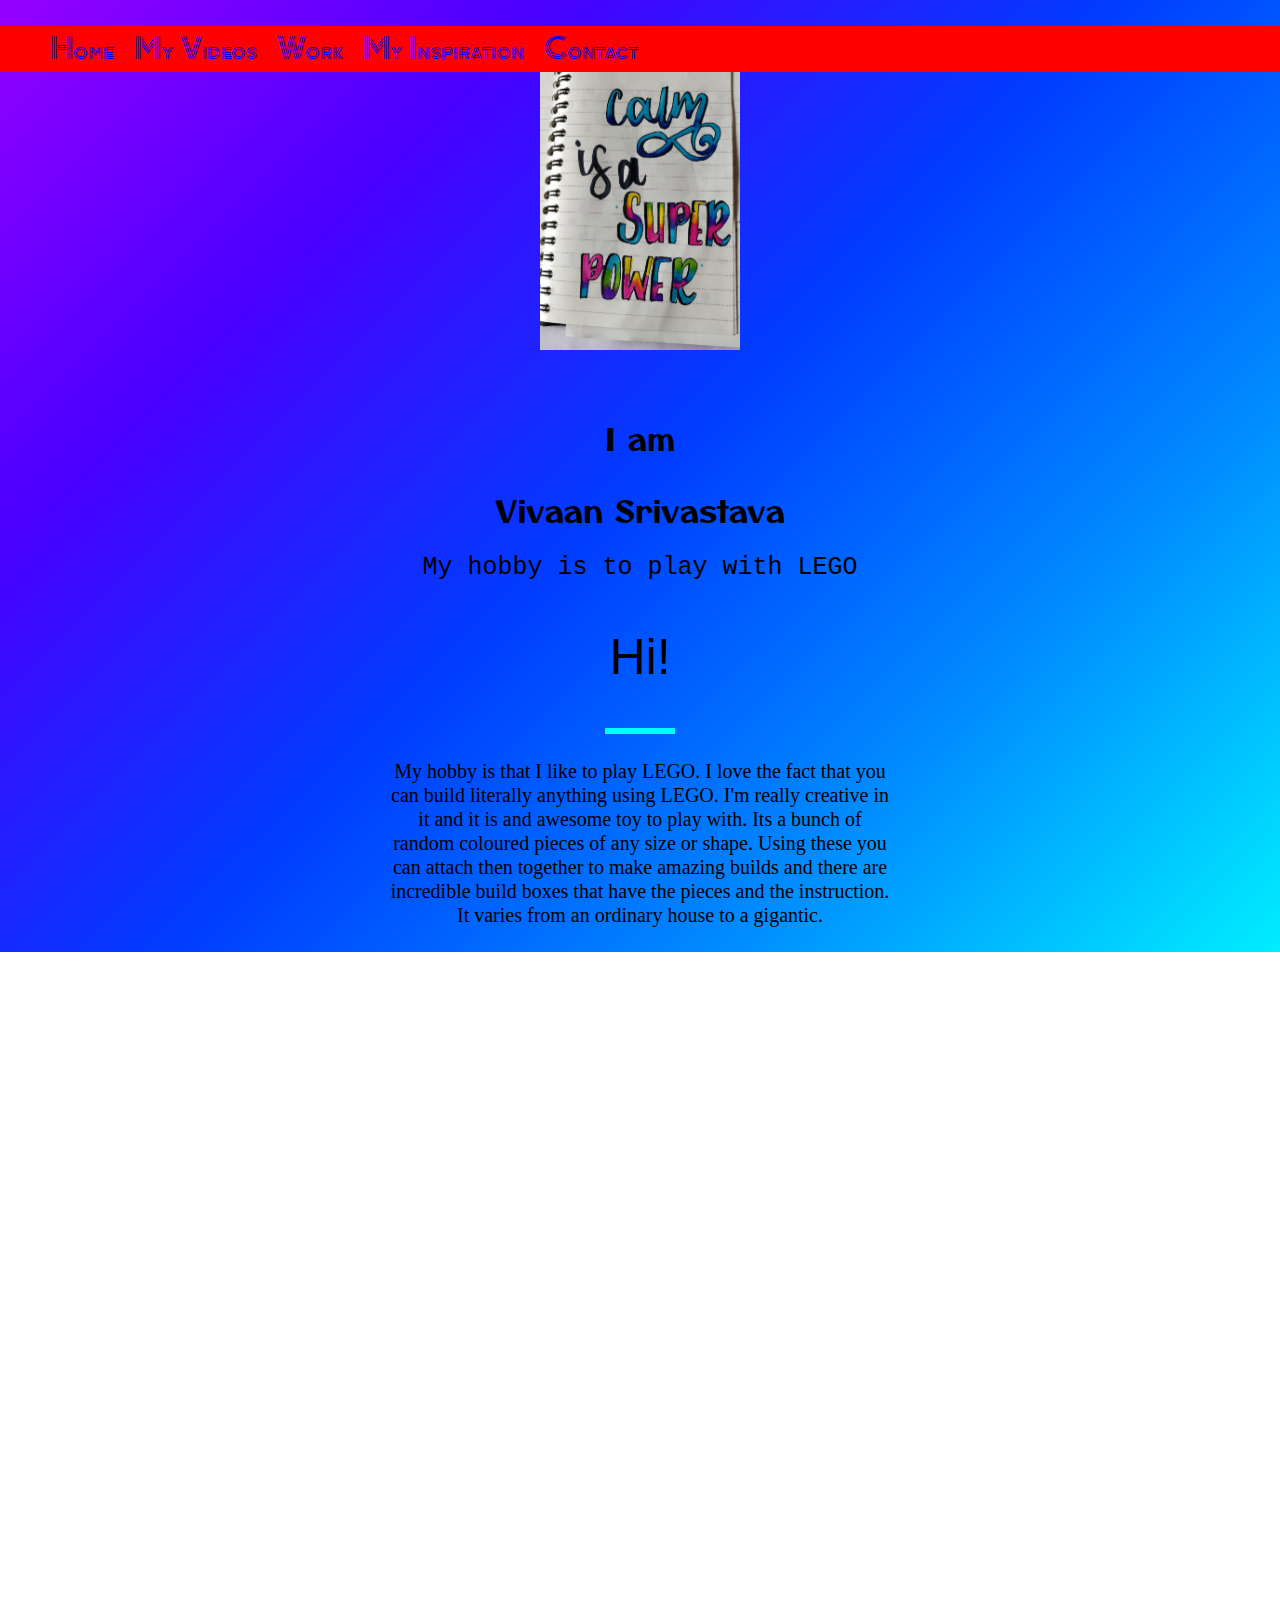
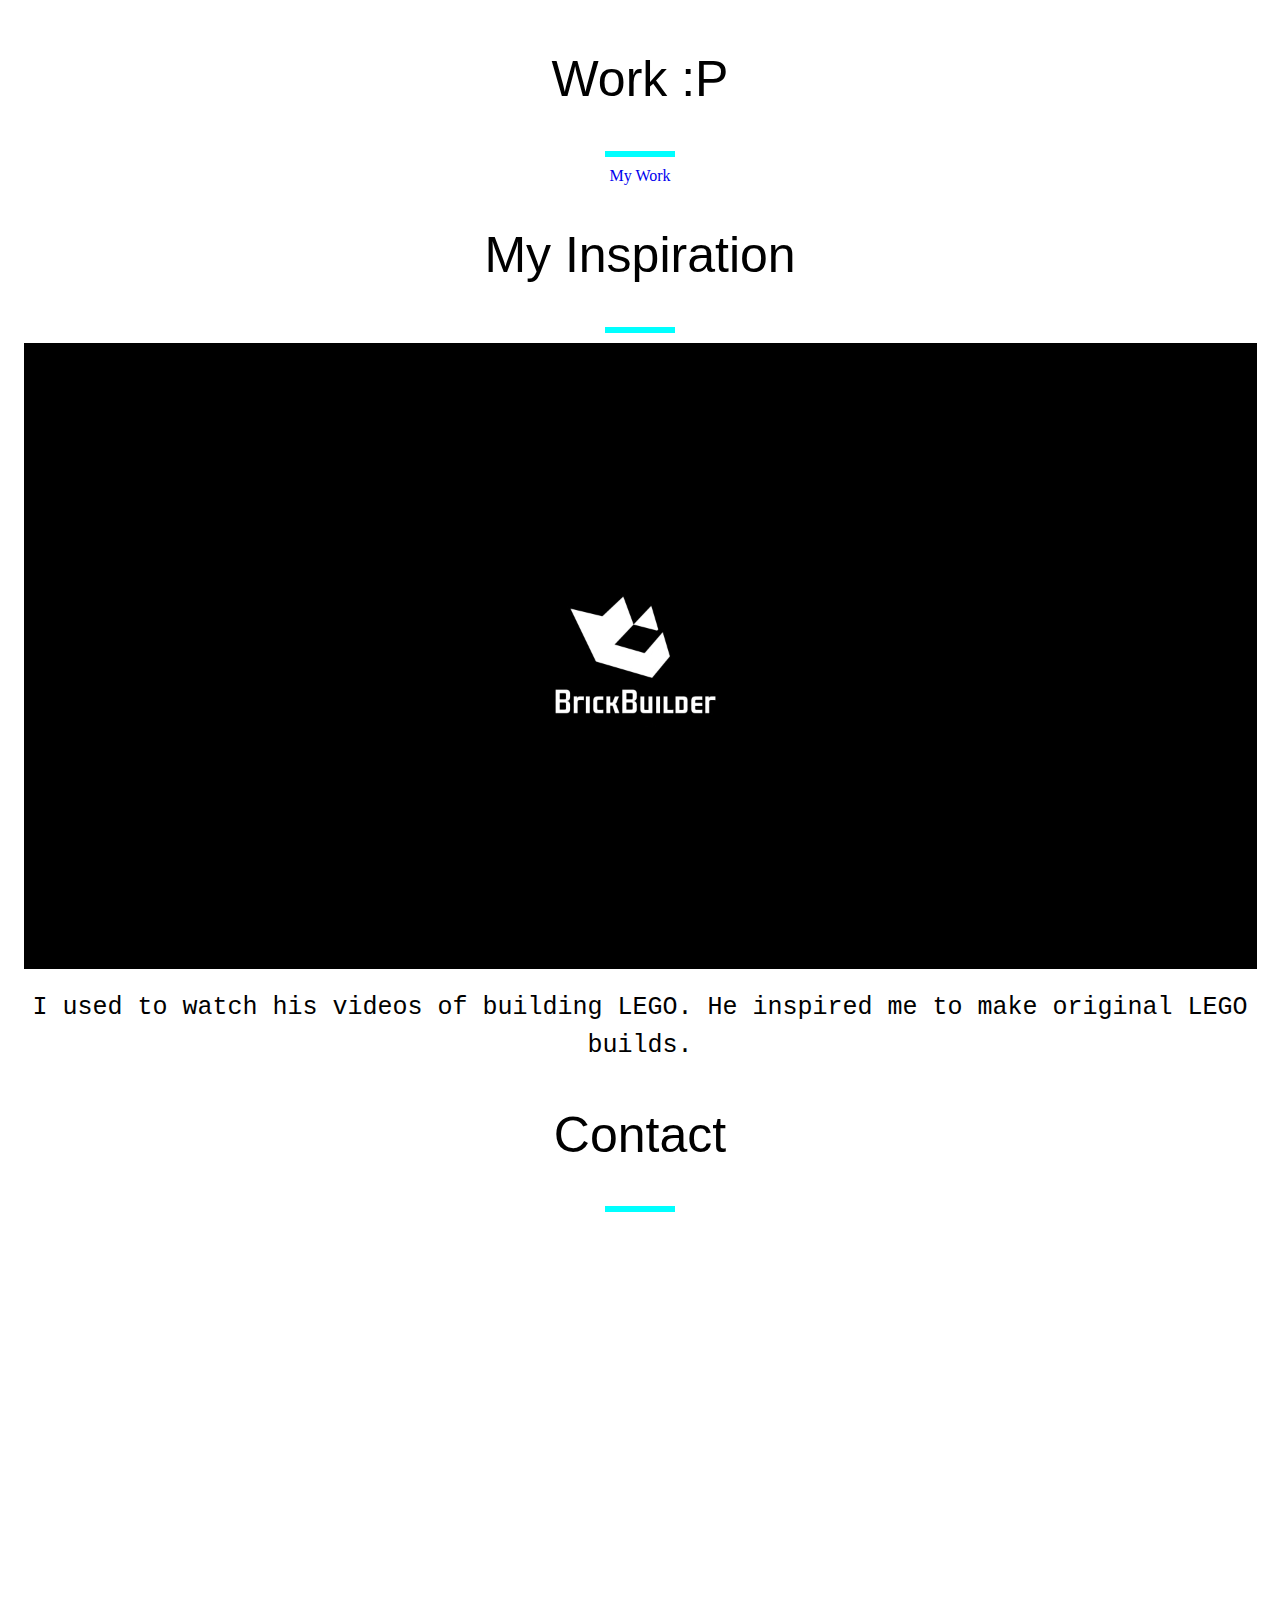
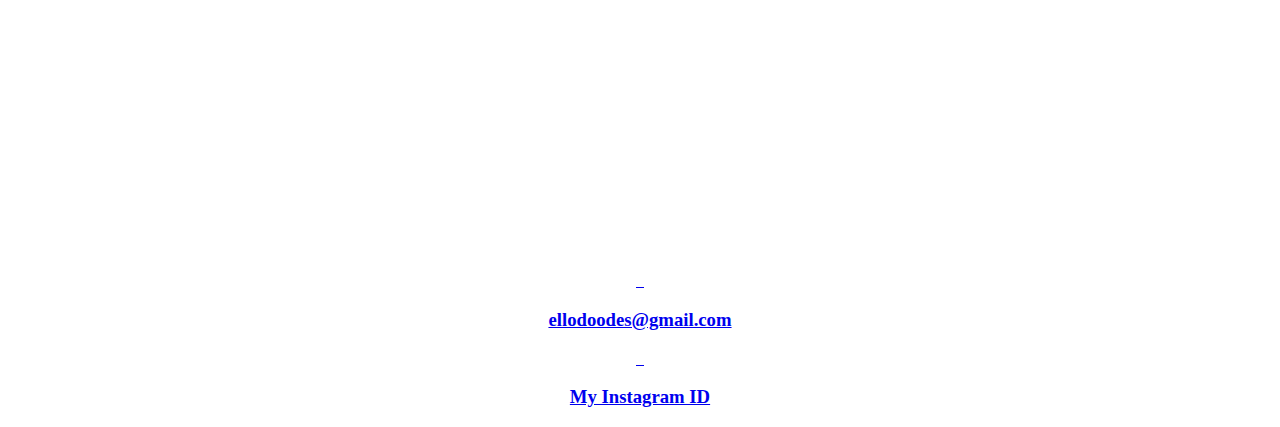
<file: index.html>
<html>

<head>
    <title>Sir Tim Berners Lee</title>
    <link rel="stylesheet" href="style.css">
    <link href="https://fonts.googleapis.com/css2?family=Otomanopee+One&display=swap" rel="stylesheet">
    <link href="https://fonts.googleapis.com/css2?family=Otomanopee+One&family=Qahiri&display=swap" rel="stylesheet">
    <link href="https://fonts.googleapis.com/css2?family=Otomanopee+One&family=Qahiri&family=Zen+Tokyo+Zoo&display=swap" rel="stylesheet">
</head>

<body>
    <ul class="menue">
        <li class="link"><a href="#bubumbumbuuuu">Home</a></li>
        <li class="link"><a href="#oooooooooo">My Videos</a></li>
        <li class="link"><a href="#iiiiii">Work</a></li>
        <li class="link"><a href="#uiuiuiui">My Inspiration</a></li>
        <li class="link"><a href="#oioioioioi">Contact</a></li>
    </ul>
    <section id="bubumbumbuuuu" class="parallax-container">
        <div class="parallax-inner">
            <img id="dumbadumbadumdummmmm" src="PicsArt_09-01-09.56.32.jpg">
            <h1 id="badapumpumname">I am <br><br> Vivaan Srivastava</h1>
            <h2>My hobby is to play with LEGO </h2>
            <h1 id="bababababapumpumdamdamdumdum">Hi!</h1>
            <div class="line"></div>
            <p>My hobby is that I like to play LEGO. I love the fact that you can build literally anything using LEGO. I'm really creative in it and it is and awesome toy to play with. Its a bunch of random coloured pieces of any size or shape. Using these you can attach then together to make amazing builds and there are incredible build boxes that have the pieces and the instruction. It varies from an ordinary house to a gigantic.</p>
        </div>
    </section>
    <section id="oooooooooo">
        <h1>Videos :P</h1>
        <div class="line"></div>
        <br><br>
        <iframe width="560" height="315" src="https://www.youtube.com/embed/nLGAjHWj5cw" title="YouTube video player" frameborder="0" allow="accelerometer; autoplay; clipboard-write; encrypted-media; gyroscope; picture-in-picture" allowfullscreen></iframe>
        <br><br>
        <iframe width="560" height="315" src="https://www.youtube.com/embed/QDTDNL7ASes" title="YouTube video player" frameborder="0" allow="accelerometer; autoplay; clipboard-write; encrypted-media; gyroscope; picture-in-picture" allowfullscreen></iframe>
    </section>
    <section id="iiiiii">
        <h1>Work :P</h1>
        <div class="line"></div>
        <a href="new.html" target="_blank">My Work</a>
    </section>
    <section id="uiuiuiui">
        <h1>My Inspiration</h1>
        <div class="line"></div>
        <img src="Screenshot%202021-07-14%20212420.png">
        <h2>I used to watch his videos of building LEGO. He inspired me to make original LEGO builds.</h2>
    </section>
    <section id="oioioioioi">
        <h1>Contact</h1>
        <div class="line"></div><iframe src="https://www.google.com/maps/embed?pb=!1m18!1m12!1m3!1d3767.451053846683!2d72.85846681531451!3d19.219164352450065!2m3!1f0!2f0!3f0!3m2!1i1024!2i768!4f13.1!3m3!1m2!1s0x3be7b72d01655555%3A0xf6f30d36475c954b!2sEkta%20Bhoomi%20Gardens%20I%20%26%20II%20CHS!5e0!3m2!1sen!2sin!4v1626267464393!5m2!1sen!2sin" width="600" height="450" style="border:0;" allowfullscreen="" loading="lazy"></iframe>
        <div class="contictactoct"><a href="mailto:someone@example.com?Subject=Hello"><i class="fa fa-envelope"></i>&nbsp;&nbsp;<h3>ellodoodes@gmail.com</h3></a><a href="#"><i class="fa fa-instagram"></i>&nbsp;&nbsp;<h3>My Instagram ID</h3></a></div>
    </section>
</body>

</html>
</file>
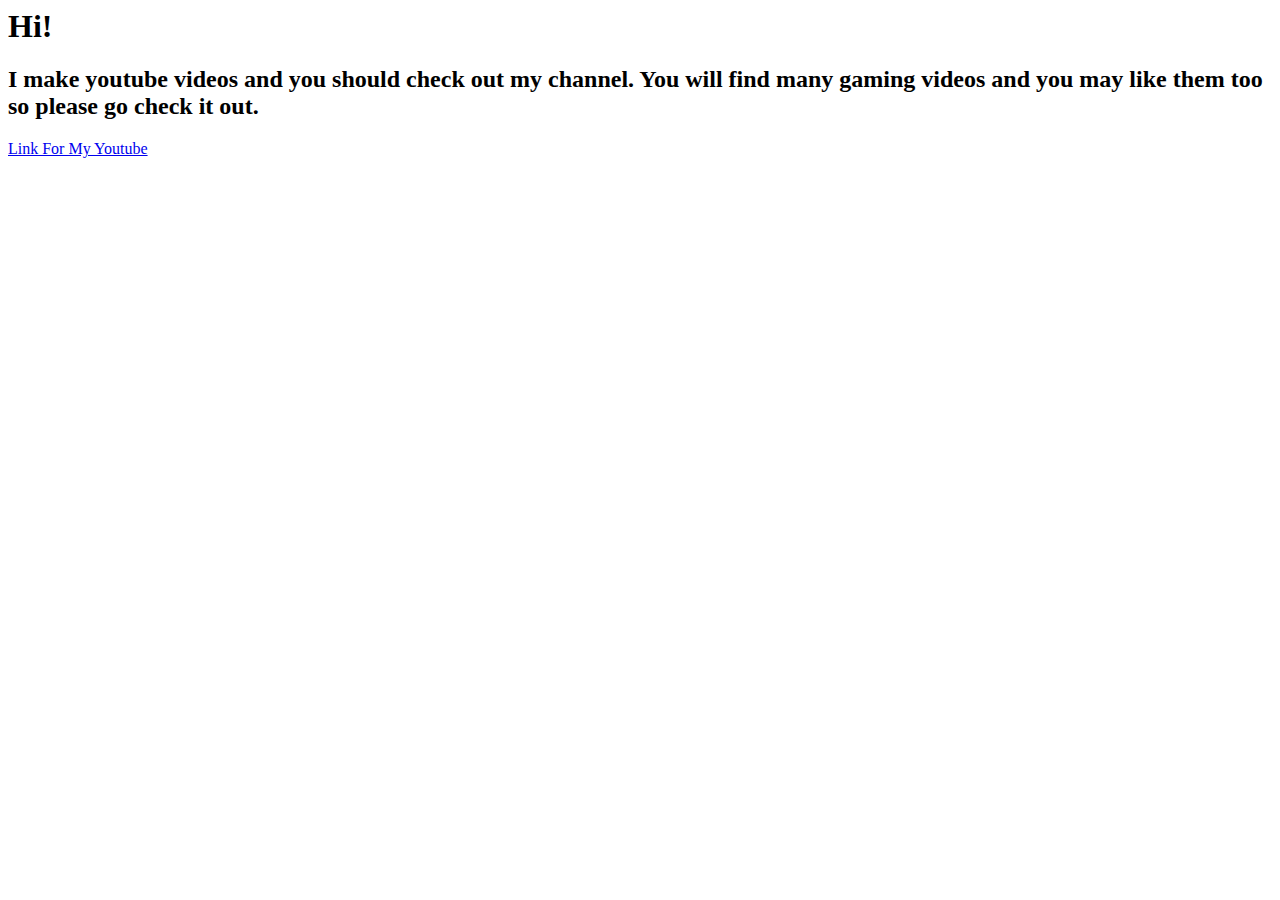
<file: new.html>
<html>
<head><title>My Work</title></head>
<body>
<h1> Hi! </h1>
<h2> I make youtube videos and you should check out my channel. You will find many gaming videos and you may like them too so please go check it out.
</h2>
<a href="https://www.youtube.com/channel/UCuAmjq2Vq4yo3ynM04xIl6g" target="_blank">Link For My Youtube</a>
</file>
<file: style.css>
html {
    text-align: center;
    scroll-behavior: smooth;
}

body {
    margin: 0;
    padding-top: 800px;
}

#dumbadumbadumdummmmm {
    width: 200px;
    height: 300px;
    margin-bottom: 50px;
    margin-top: 50px;
    z-index: 5;
}

#bubumbumbuuuu {
    position: absolute;
    overflow: hidden;
    color: black;
    left: 0;
    right: 0;
    top: 0;
    bottom: 0;
    opacity: 1;
    display: table;
    width: 100%;
    background: linear-gradient(-45deg, #00eeff, #008cff, #003cff, #4800ff, #9500ff);
}

.parallax-inner {
    display: table-cell;
    vertical-align: middle;
    position: relative;
}

h1 {
    font-size: 50px;
    font-family: sans-serif;
    font-weight: 500;
    line-height: 1.5;
    color: black;
}

h2 {
    font-size: 25px;
    font-family: monospace;
    font-weight: 250;
    line-height: 1.5;
}

#padapadadadpapapumpum {
    padding: 50px;
    font-size: 40px;
}

.line {
    height: 6px;
    width: 70px;
    background-color: aqua;
    margin: 10px auto;
}

p {
    max-width: 500px;
    margin: 25px auto;
    font-size: 20px;
    line-height: 1.2;
}

#bababababapumpumdamdamdumdum {
    color: black;
}

.menue {
    list-style: none;
    font-family: sans-serif;
    position: fixed;
    top: 10px;
    z-index: 10;
    cursor: pointer;
    background: red;
    width: 100%;
}

.link {
    float: left;
    color: lightgrey;
    padding-top: 5px;
    padding-left: 10px;
    padding-right: 10px;
    padding-bottom: 5px;
    font-family: 'Zen Tokyo Zoo';
    font-size: 30px;
    line-height: 1.2;
}

.link:hover {
    background-color: darkblue;
}

#badapumpumname {
    font-size: 30px;
    line-height: 1.2;
    font-family: 'Otomanopee One';
}

a {
    text-decoration: none;
}

.article:hover {
    color: darkblue;
}

.article {
    font-size: 40px;
}

#uiuiuiui a {
    text-shadow: none !important;
    text-decoration: underline !important;
}

.contictactoct a {
    text-shadow: none !important;
    text-decoration: underline !important;
}

#oioioioioi iframe {
    height: 650px;
    width: 100%;
}
</file>
